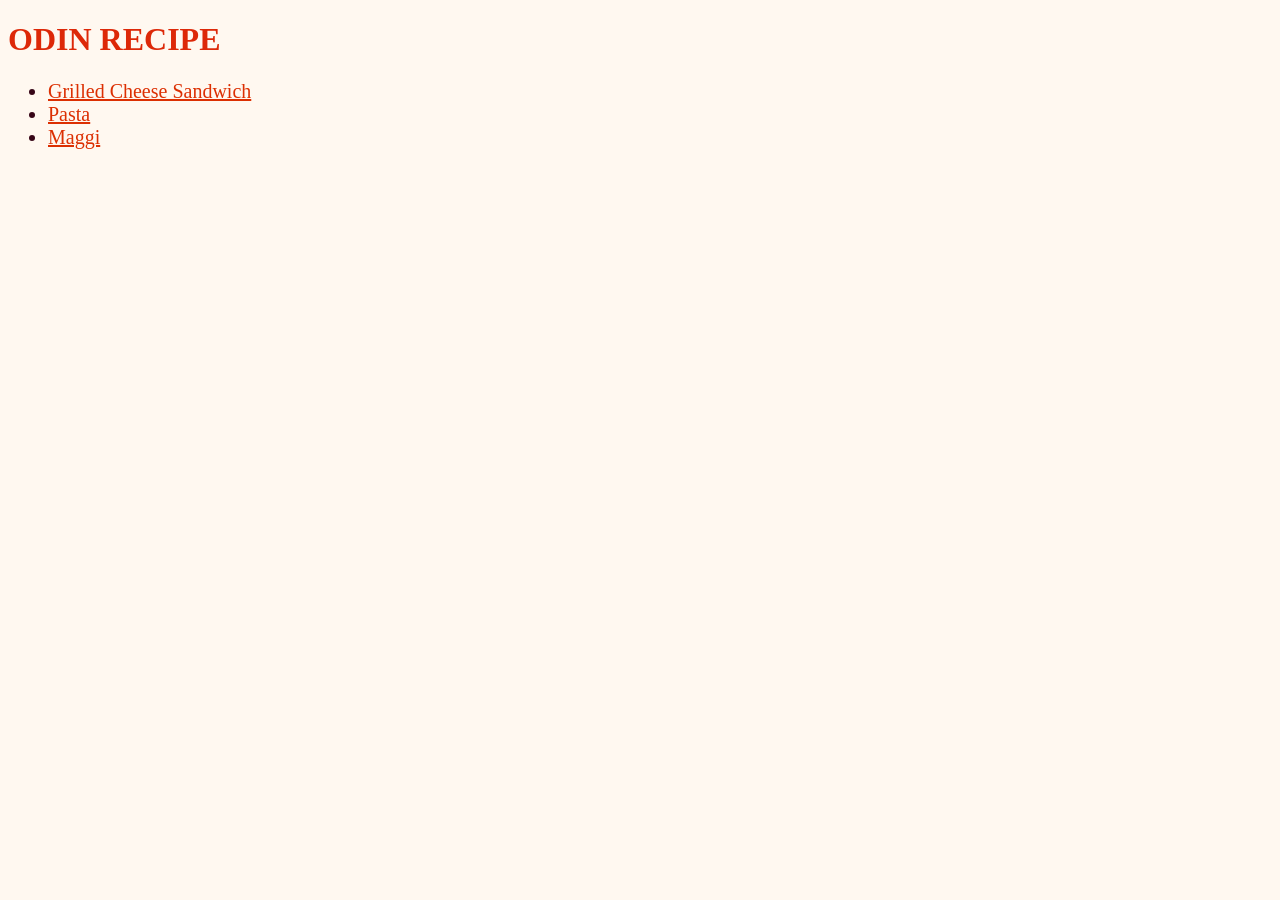
<file: index.html>
<!DOCTYPE html>
<html lang="en">

<head>
    <meta charset="UTF-8">
    <meta name="viewport" content="width=device-width, initial-scale=1.0">
    <title>ODIN RECIPES</title>
    <link rel="stylesheet" href="style.css">
</head>

<body>
    <h1>ODIN RECIPE</h1>
    <ul>
        <li><a href="recipes/sandwich.html">Grilled Cheese Sandwich</a></li>
        <li><a href="recipes/pasta.html"> Pasta</a></li>
        <li><a href="recipes/maggi.html">Maggi</a></li>
    </ul>
</body>

</html>
</file>
<file: style.css>
body{
    background-color: #FFF8F0;
    color:#370617;
}
h1,h2{
    color:#dd2808;
}
a{
    color:#DC2F02;
}
p, li{
    font-size:20px;
}
</file>
